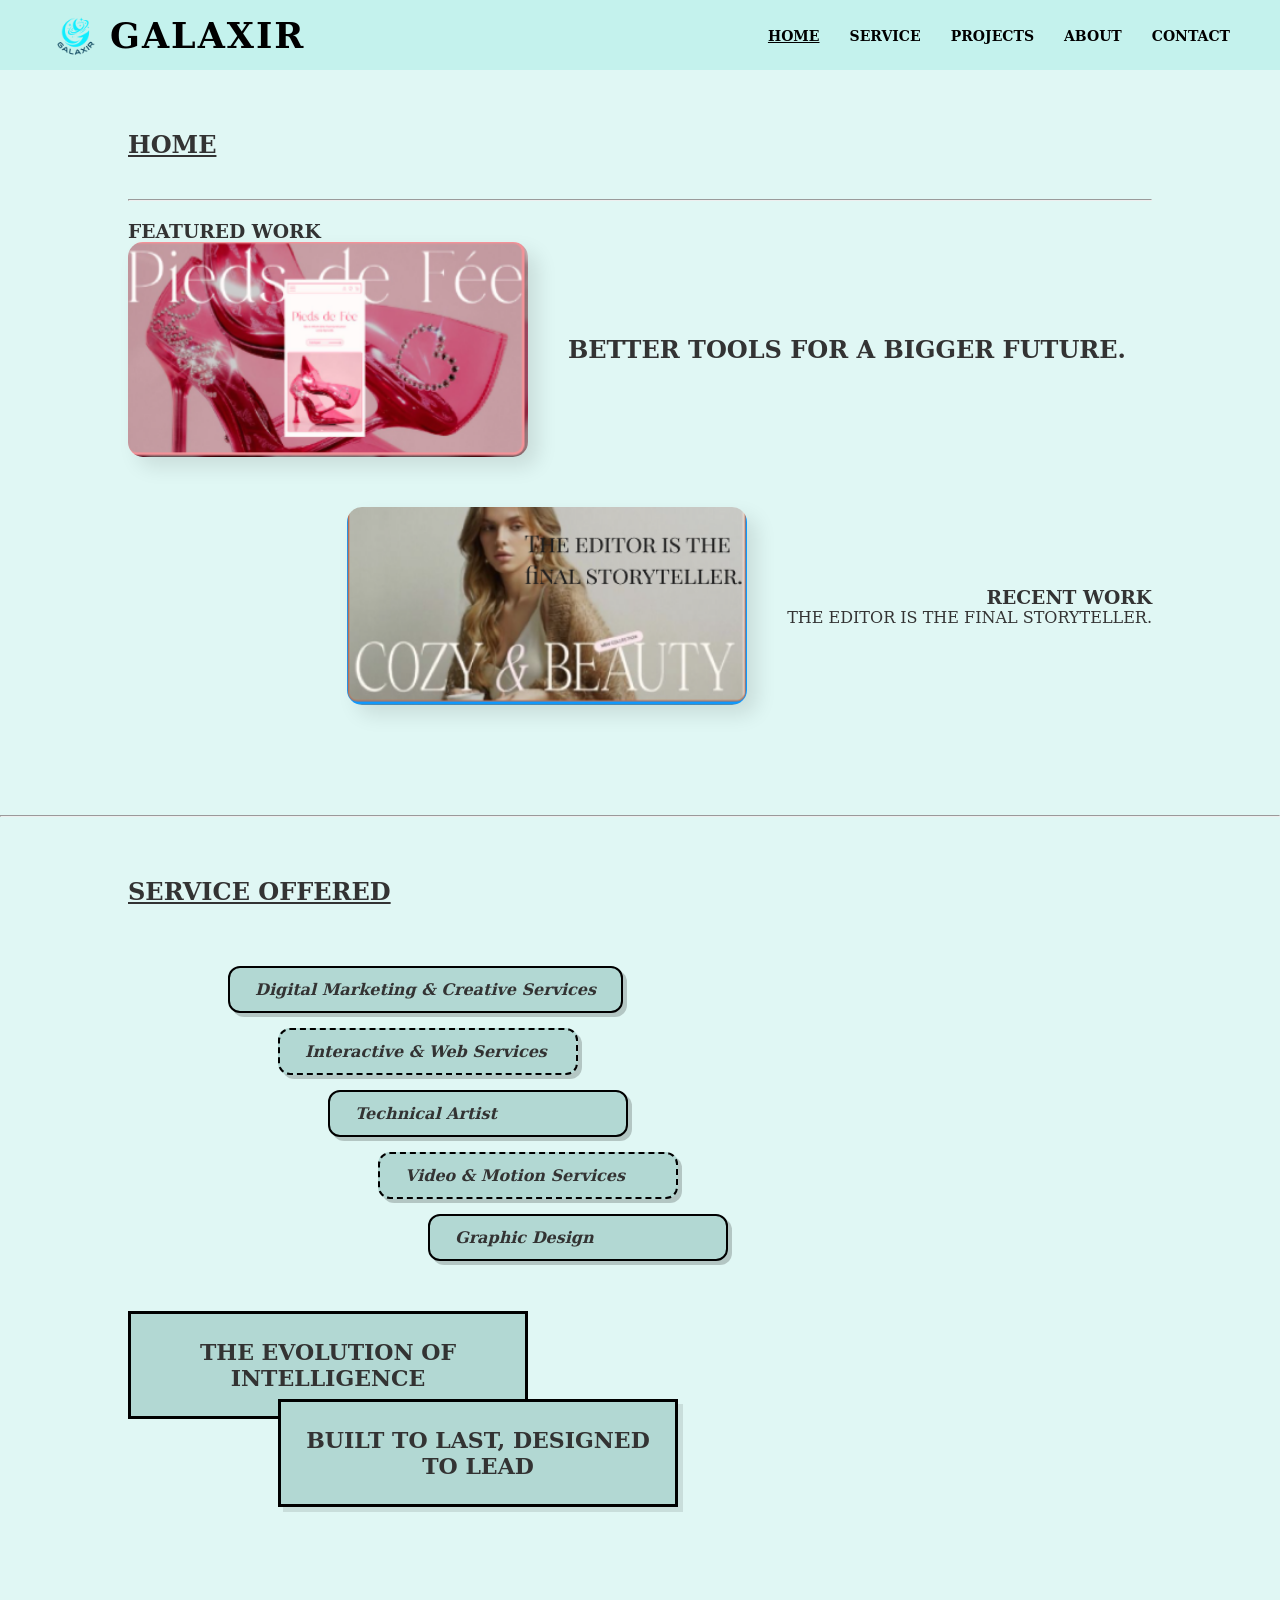
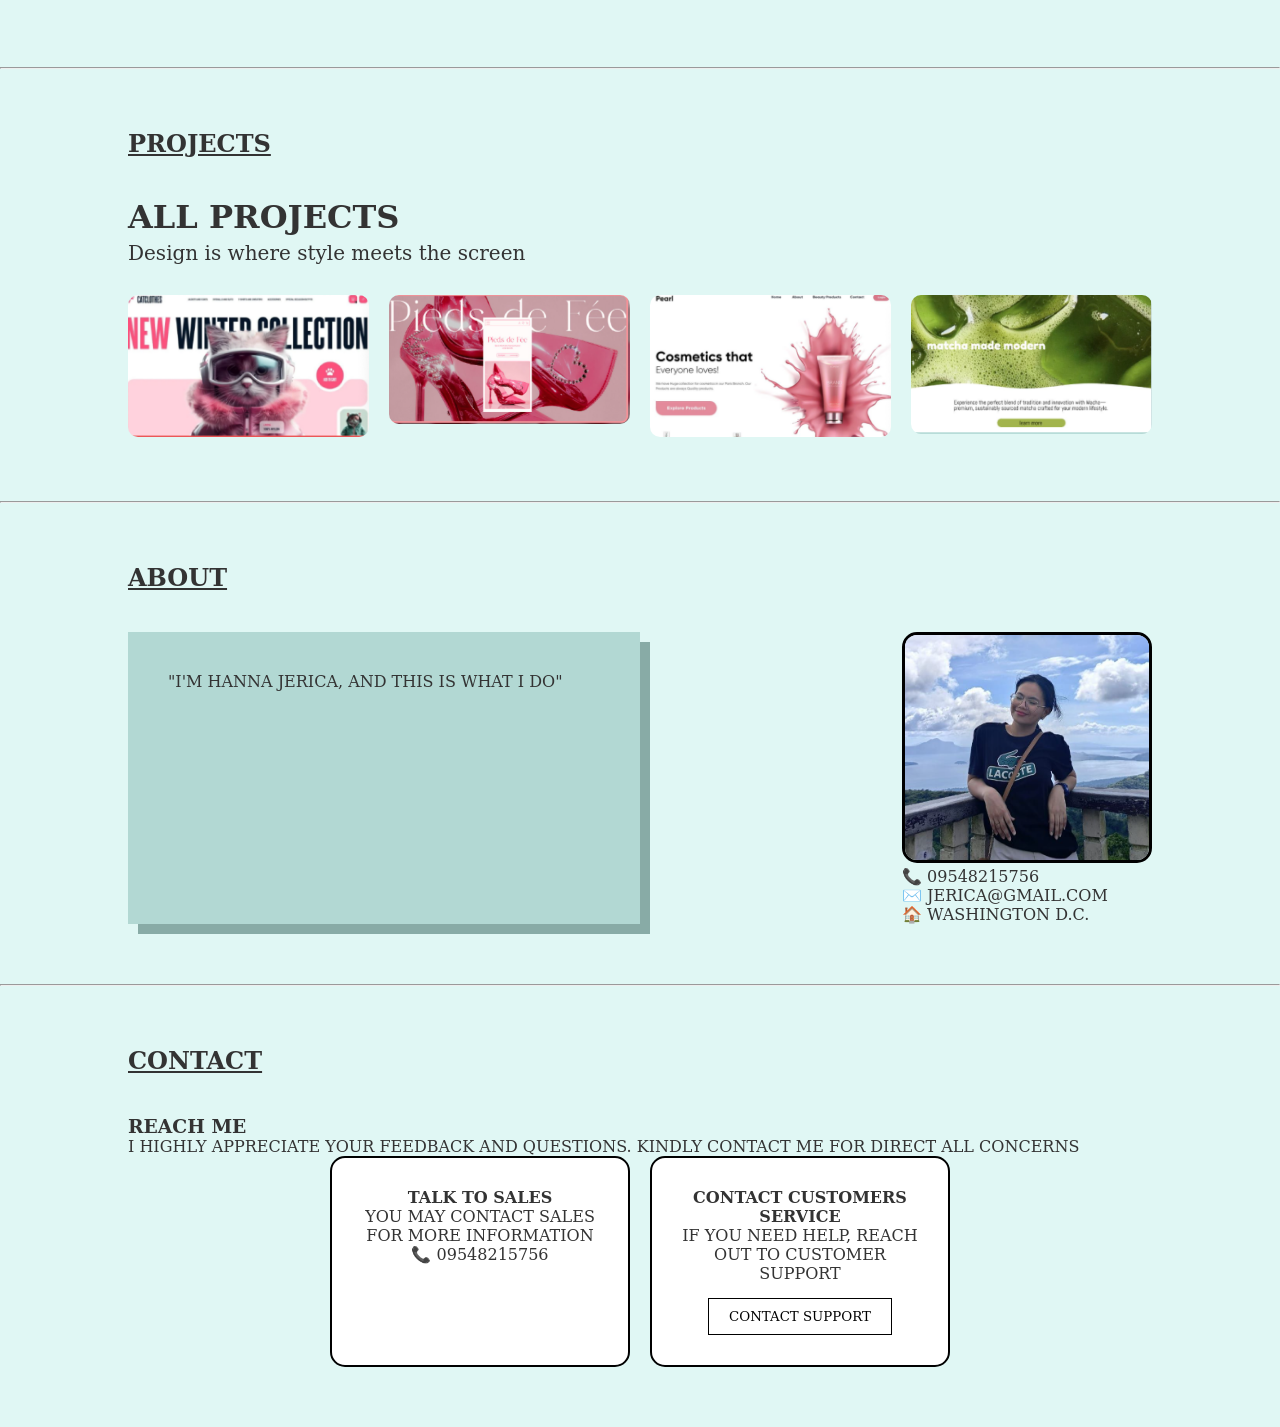
<file: index.html>
<!DOCTYPE html>
<html lang="en">
<head>
    <meta charset="UTF-8">
    <meta name="viewport" content="width=device-width, initial-scale=1.0">
    <title>Galaxir Portfolio</title>
    <link rel="stylesheet" href="style.css">
</head>
<body>

    <header>
        <div class="navbar">
            <div class="logo">
                <img src="images/logo.png" alt="Galaxir Logo">
                <span class="logo-text">GALAXIR</span>
            </div>
            <nav>
                <ul>
                    <li><a href="#home" class="active">HOME</a></li>
                    <li><a href="#service">SERVICE</a></li>
                    <li><a href="#projects">PROJECTS</a></li>
                    <li><a href="#about">ABOUT</a></li>
                    <li><a href="#contact">CONTACT</a></li>
                </ul>
            </nav>
        </div>
    </header>

    <section id="home" class="hero">
        <h2>HOME</h2>
        <hr>
	<br>
        <div class="featured-container">
            <div class="featured-work">
                <h3>FEATURED WORK</h3>
                <div class="work-card">
                    <img src="images/featuredwork.png" alt="Pieds de Fee">
                    <div class="work-text">
                        <h1>BETTER TOOLS FOR A BIGGER FUTURE.</h1>
                    </div>
                </div>
            </div>
            <div class="recent-work">
                <div class="work-card reverse">
                    <div class="work-text">
                        <h3>RECENT WORK</h3>
                        <p>THE EDITOR IS THE FINAL STORYTELLER.</p>
                    </div>
                    <img src="images/recentwork.png" alt="Cozy & Beauty">
                </div>
            </div>
        </div>
    </section>

    <hr>

    <section id="service" class="services-section">
        <h2>SERVICE OFFERED</h2>
        <div class="service-list">
            <div class="service-item">Digital Marketing & Creative Services</div>
            <div class="service-item dashed">Interactive & Web Services</div>
            <div class="service-item">Technical Artist</div>
            <div class="service-item dashed">Video & Motion Services</div>
            <div class="service-item">Graphic Design</div>
        </div>
        <div class="motto-container">
            <div class="motto-box top">THE EVOLUTION OF INTELLIGENCE</div>
            <div class="motto-box bottom">BUILT TO LAST, DESIGNED TO LEAD</div>
        </div>
    </section>

    <hr>

    <section id="projects" class="projects-section">
        <h2>PROJECTS</h2>
        <div class="project-header">ALL PROJECTS</div>
        <p class="project-tagline">Design is where style meets the screen</p>
        <div class="project-grid">
            <div class="project-card"><img src="images/project1.png" alt="Project 1"></div>
            <div class="project-card"><img src="images/project2.png" alt="Project 2"></div>
            <div class="project-card"><img src="images/project3.png" alt="Project 3"></div>
            <div class="project-card"><img src="images/project4.png" alt="Project 4"></div>
        </div>
    </section>

    <hr>

    <section id="about" class="about-section">
        <h2>ABOUT</h2>
        <div class="about-content">
            <div class="about-text-box">
                <p>"I'M HANNA JERICA, AND THIS IS WHAT I DO"</p>
                <div class="line"></div>
                <div class="line short"></div>
            </div>
            <div class="profile-info">
                <img src="images/pic3.png" alt="Hanna Jerica" class="profile-pic">
                <div class="contact-details">
                    <p>📞 09548215756</p>
                    <p>✉️ JERICA@GMAIL.COM</p>
                    <p>🏠 WASHINGTON D.C.</p>
                </div>
            </div>
        </div>
    </section>

    <hr>

    <section id="contact" class="contact-section">
        <h2>CONTACT</h2>
        <div class="contact-hero">
            <h3>REACH ME</h3>
            <p>I HIGHLY APPRECIATE YOUR FEEDBACK AND QUESTIONS. KINDLY CONTACT ME FOR DIRECT ALL CONCERNS</p>
        </div>
        <div class="contact-grid">
            <div class="contact-card">
                <h4>TALK TO SALES</h4>
                <p>YOU MAY CONTACT SALES FOR MORE INFORMATION</p>
                <p>📞 09548215756</p>
            </div>
            <div class="contact-card">
                <h4>CONTACT CUSTOMERS SERVICE</h4>
                <p>IF YOU NEED HELP, REACH OUT TO CUSTOMER SUPPORT</p>
                <button>CONTACT SUPPORT</button>
            </div>
        </div>
    </section>

</body>
</html>
</file>
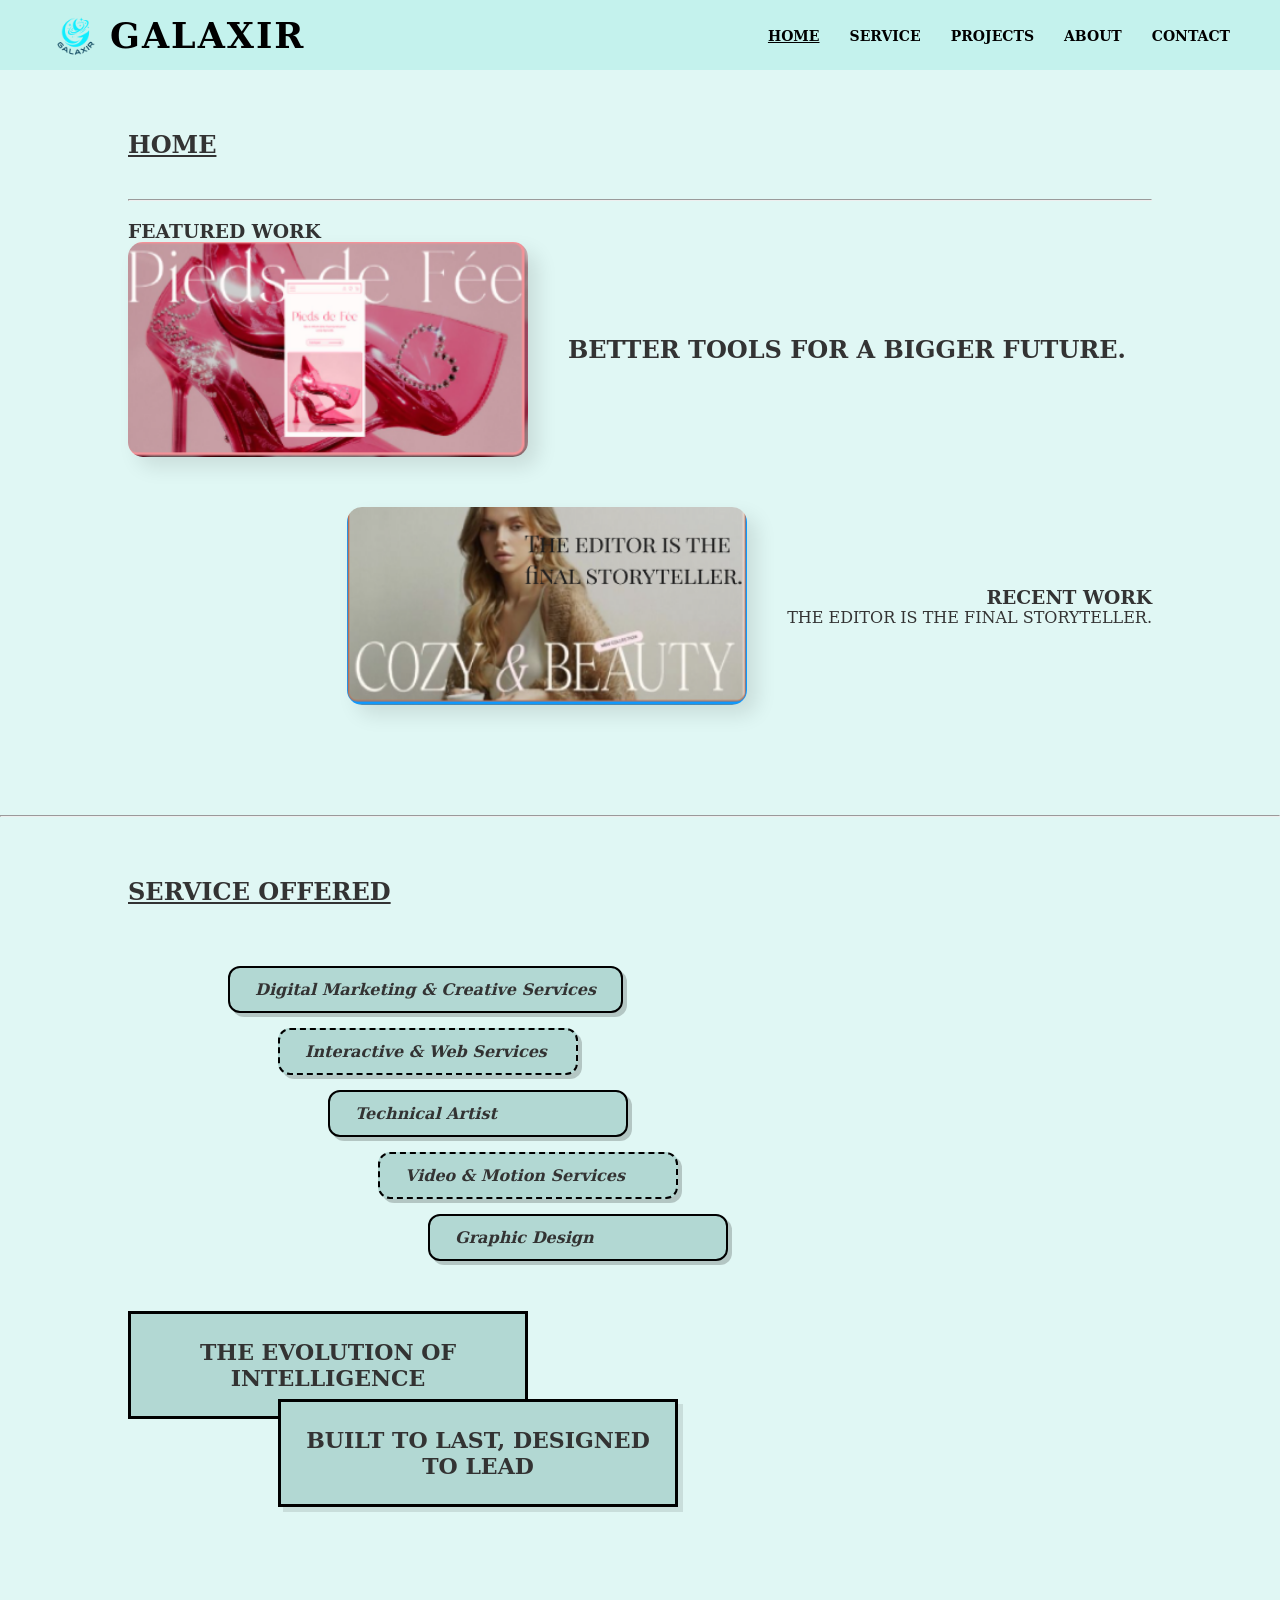
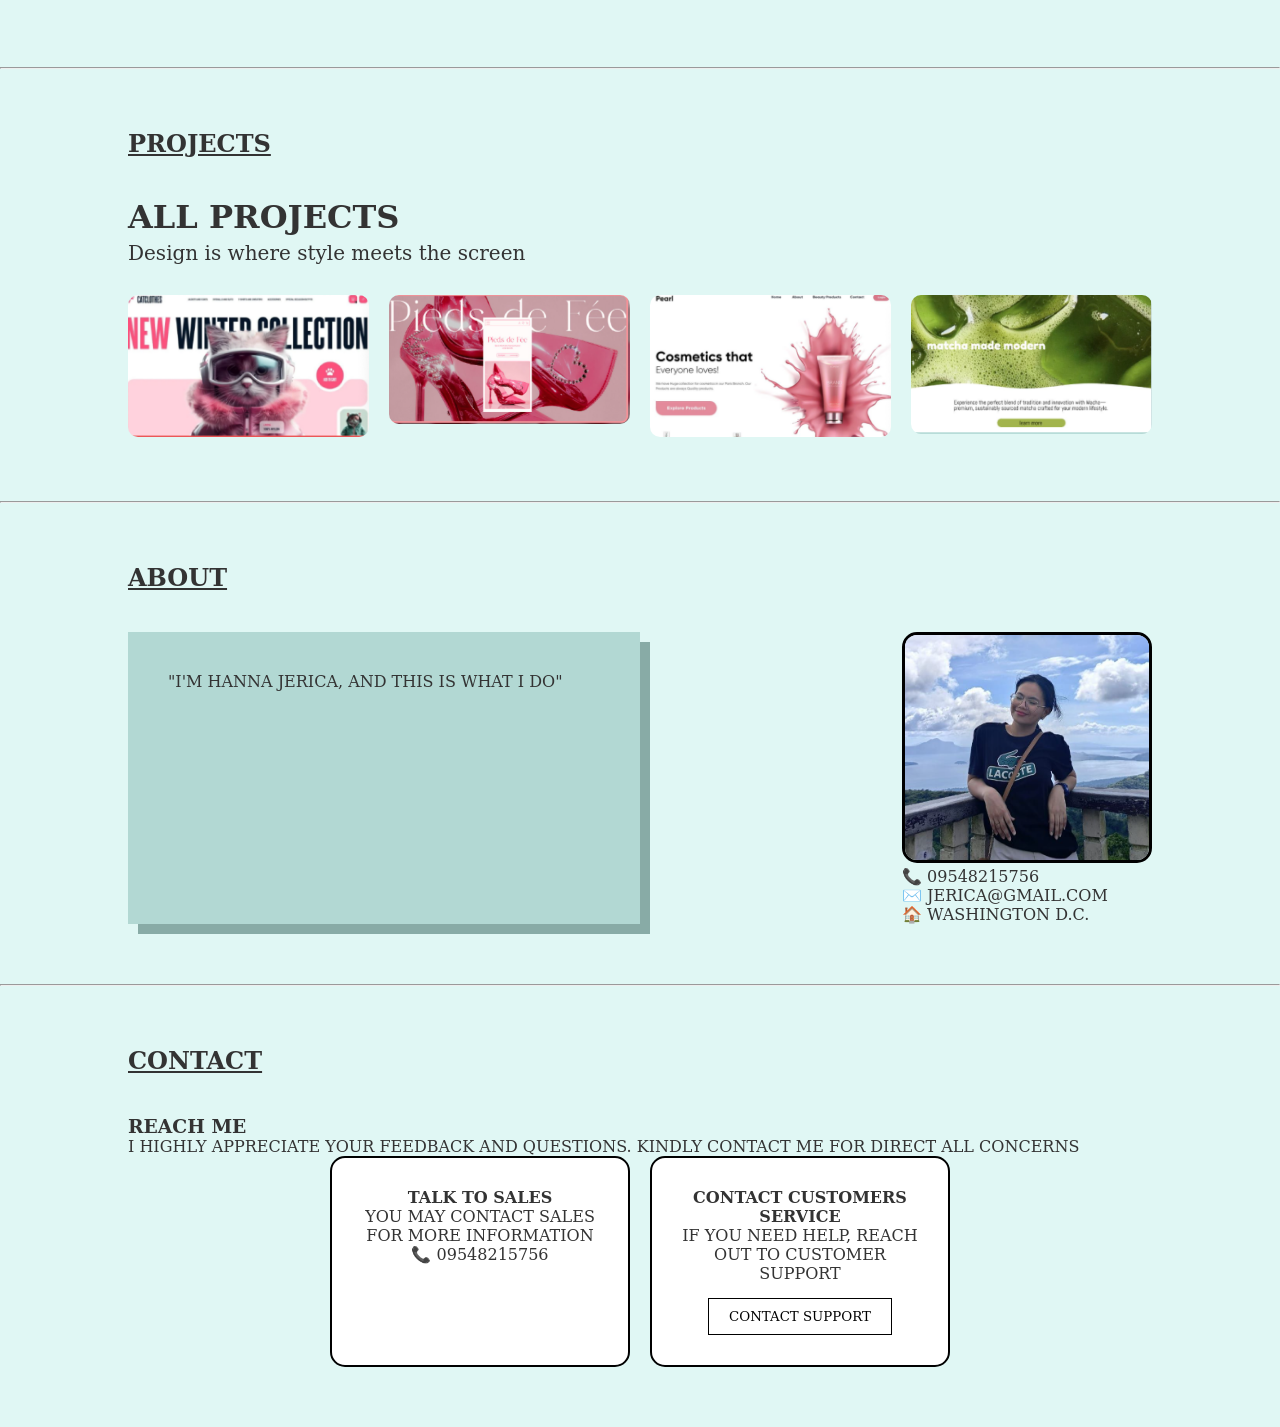
<file: home.html>
<!DOCTYPE html>
<html lang="en">
<head>
    <meta charset="UTF-8">
    <meta name="viewport" content="width=device-width, initial-scale=1.0">
    <title>Galaxir Portfolio</title>
    <link rel="stylesheet" href="style.css">
</head>
<body>

    <header>
        <div class="navbar">
            <div class="logo">
                <img src="images/logo.png" alt="Galaxir Logo">
                <span class="logo-text">GALAXIR</span>
            </div>
            <nav>
                <ul>
                    <li><a href="#home" class="active">HOME</a></li>
                    <li><a href="#service">SERVICE</a></li>
                    <li><a href="#projects">PROJECTS</a></li>
                    <li><a href="#about">ABOUT</a></li>
                    <li><a href="#contact">CONTACT</a></li>
                </ul>
            </nav>
        </div>
    </header>

    <section id="home" class="hero">
        <h2>HOME</h2>
        <hr>
	<br>
        <div class="featured-container">
            <div class="featured-work">
                <h3>FEATURED WORK</h3>
                <div class="work-card">
                    <img src="images/featuredwork.png" alt="Pieds de Fee">
                    <div class="work-text">
                        <h1>BETTER TOOLS FOR A BIGGER FUTURE.</h1>
                    </div>
                </div>
            </div>
            <div class="recent-work">
                <div class="work-card reverse">
                    <div class="work-text">
                        <h3>RECENT WORK</h3>
                        <p>THE EDITOR IS THE FINAL STORYTELLER.</p>
                    </div>
                    <img src="images/recentwork.png" alt="Cozy & Beauty">
                </div>
            </div>
        </div>
    </section>

    <hr>

    <section id="service" class="services-section">
        <h2>SERVICE OFFERED</h2>
        <div class="service-list">
            <div class="service-item">Digital Marketing & Creative Services</div>
            <div class="service-item dashed">Interactive & Web Services</div>
            <div class="service-item">Technical Artist</div>
            <div class="service-item dashed">Video & Motion Services</div>
            <div class="service-item">Graphic Design</div>
        </div>
        <div class="motto-container">
            <div class="motto-box top">THE EVOLUTION OF INTELLIGENCE</div>
            <div class="motto-box bottom">BUILT TO LAST, DESIGNED TO LEAD</div>
        </div>
    </section>

    <hr>

    <section id="projects" class="projects-section">
        <h2>PROJECTS</h2>
        <div class="project-header">ALL PROJECTS</div>
        <p class="project-tagline">Design is where style meets the screen</p>
        <div class="project-grid">
            <div class="project-card"><img src="images/project1.png" alt="Project 1"></div>
            <div class="project-card"><img src="images/project2.png" alt="Project 2"></div>
            <div class="project-card"><img src="images/project3.png" alt="Project 3"></div>
            <div class="project-card"><img src="images/project4.png" alt="Project 4"></div>
        </div>
    </section>

    <hr>

    <section id="about" class="about-section">
        <h2>ABOUT</h2>
        <div class="about-content">
            <div class="about-text-box">
                <p>"I'M HANNA JERICA, AND THIS IS WHAT I DO"</p>
                <div class="line"></div>
                <div class="line short"></div>
            </div>
            <div class="profile-info">
                <img src="images/pic3.png" alt="Hanna Jerica" class="profile-pic">
                <div class="contact-details">
                    <p>📞 09548215756</p>
                    <p>✉️ JERICA@GMAIL.COM</p>
                    <p>🏠 WASHINGTON D.C.</p>
                </div>
            </div>
        </div>
    </section>

    <hr>

    <section id="contact" class="contact-section">
        <h2>CONTACT</h2>
        <div class="contact-hero">
            <h3>REACH ME</h3>
            <p>I HIGHLY APPRECIATE YOUR FEEDBACK AND QUESTIONS. KINDLY CONTACT ME FOR DIRECT ALL CONCERNS</p>
        </div>
        <div class="contact-grid">
            <div class="contact-card">
                <h4>TALK TO SALES</h4>
                <p>YOU MAY CONTACT SALES FOR MORE INFORMATION</p>
                <p>📞 09548215756</p>
            </div>
            <div class="contact-card">
                <h4>CONTACT CUSTOMERS SERVICE</h4>
                <p>IF YOU NEED HELP, REACH OUT TO CUSTOMER SUPPORT</p>
                <button>CONTACT SUPPORT</button>
            </div>
        </div>
    </section>

</body>
</html>
</file>
<file: style.css>
* {
    margin: 0;
    padding: 0;
    box-sizing: border-box;
    font-family: 'Serif', 'Georgia', sans-serif;
}

body {
    background-color: #e0f7f4;
    color: #333;
}

header {
    background-color: #c4f2ed;
    padding: 10px 50px;
    width: 100%;
}

.navbar {
    display: flex;
    justify-content: space-between;
    align-items: center;
    min-height: fit-content;
}

.logo {
    display: flex;
    align-items: center;
    gap: 10px;
}

.logo img {
    height: 50px;
}

.logo-text {
    font-size: 35px;
    font-weight: bold;
    letter-spacing: 2px;
    color: #000;
    text-transform: uppercase;
    line-height: 1;
}

nav ul {
    display: flex;
    list-style: none;
}

nav ul li {
    margin-left: 30px;
}

nav ul li a {
    text-decoration: none;
    color: #000;
    font-weight: bold;
    font-size: 14px;
}

.active {
    text-decoration: underline;
}

section {
    padding: 60px 10%;
}

h2 {
    text-decoration: underline;
    margin-bottom: 40px;
}

.work-card {
    display: flex;
    align-items: center;
    gap: 40px;
    margin-bottom: 50px;
}

.work-card img {
    width: 400px;
    border-radius: 15px;
    box-shadow: 10px 10px 20px rgba(0,0,0,0.1);
}

.reverse {
    flex-direction: row-reverse;
    text-align: right;
}

.service-list {
    display: flex;
    flex-direction: column;
    gap: 15px;
    padding-top: 20px;
}

.service-item {
    background-color: #b2d8d3;
    border: 2px solid #000;
    border-radius: 12px;
    padding: 12px 25px;
    font-weight: bold;
    font-style: italic;
    width: fit-content;
    min-width: 300px;
    display: flex;
    align-items: center;
    box-shadow: 4px 4px 0px rgba(0,0,0,0.2);
}

.service-item:nth-child(1) { margin-left: 100px; }
.service-item:nth-child(2) { margin-left: 150px; }
.service-item:nth-child(3) { margin-left: 200px; }
.service-item:nth-child(4) { margin-left: 250px; }
.service-item:nth-child(5) { margin-left: 300px; }

.dashed {
    border: 2px dashed #000;
}

.motto-container {
    margin-top: 50px;
    position: relative;
    padding-bottom: 100px;
}

.motto-box {
    background-color: #b2d8d3;
    border: 3px solid #000;
    padding: 25px;
    font-weight: bold;
    text-align: center;
    width: 400px;
    font-size: 22px;
    text-transform: uppercase;
}

.motto-box.top {
    position: relative;
    z-index: 1;
}

.motto-box.bottom {
    position: relative;
    z-index: 2;
    margin-top: -20px;
    margin-left: 150px;
    box-shadow: 5px 5px 0px rgba(0,0,0,0.1);
}

.project-header {
    font-size: 32px;
    font-weight: bold;
    margin-bottom: 5px;
    text-transform: uppercase;
}

.project-tagline {
    font-size: 20px;
    margin-bottom: 30px;
    color: #333;
}

.project-grid {
    display: grid;
    grid-template-columns: repeat(4, 1fr);
    gap: 20px;
}

.project-card img {
    width: 100%;
    border-radius: 10px;
    transition: transform 0.3s;
}

.project-card img:hover {
    transform: scale(1.05);
}

.about-content {
    display: flex;
    justify-content: space-between;
}

.about-text-box {
    background: #b2d8d3;
    padding: 40px;
    width: 50%;
    box-shadow: 10px 10px 0px #88aba6;
}

.profile-pic {
    width: 250px;
    border-radius: 15px;
    border: 3px solid #000;
}

.contact-grid {
    display: flex;
    gap: 20px;
    justify-content: center;
}

.contact-card {
    background: #fff;
    padding: 30px;
    border: 2px solid #000;
    border-radius: 15px;
    text-align: center;
    width: 300px;
}

button {
    margin-top: 15px;
    padding: 10px 20px;
    background: #fff;
    border: 1px solid #000;
    cursor: pointer;
}
</file>
